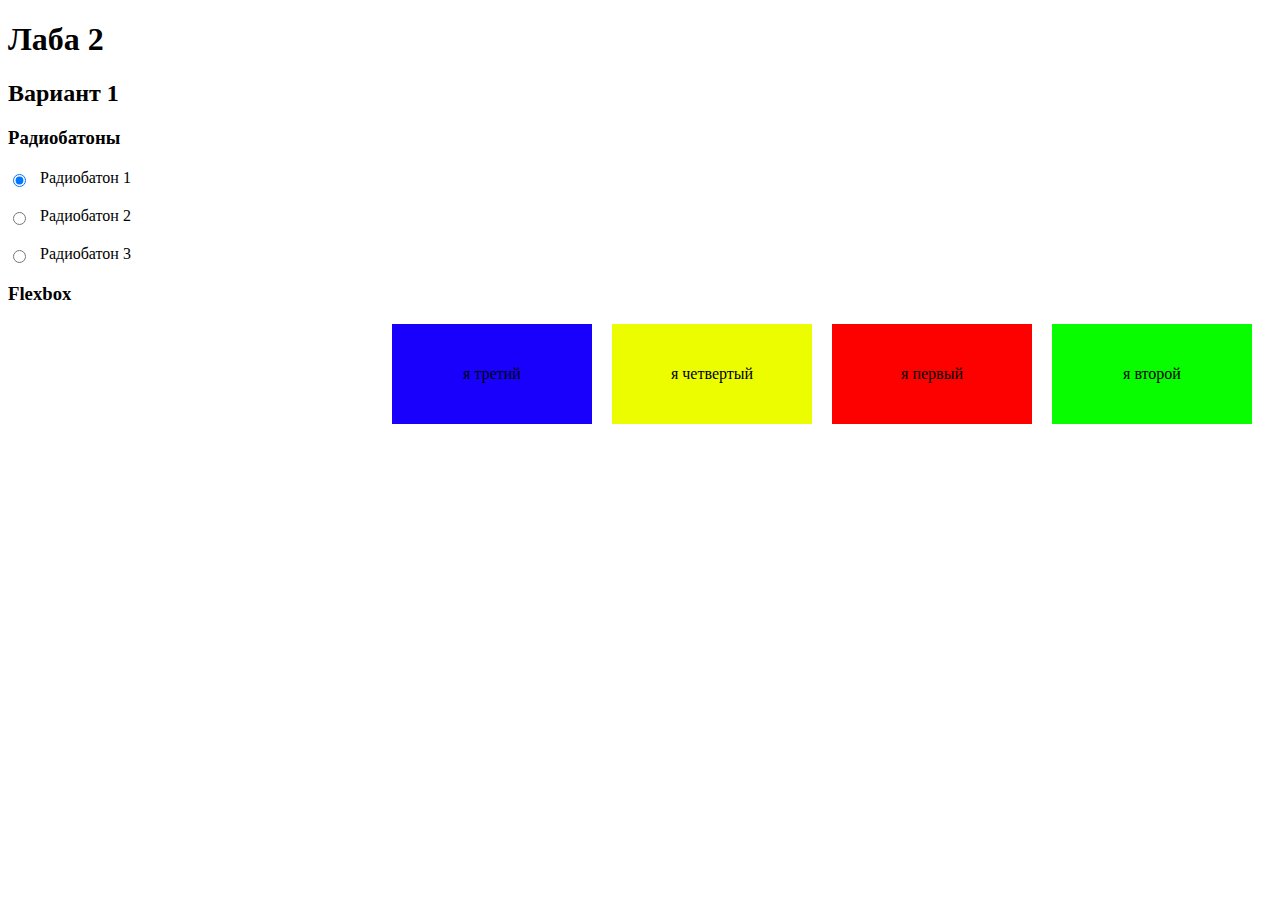
<file: Lab 2/index.html>
<!DOCTYPE html>
<html lang="en">
<head>
    <meta charset="UTF-8">
    <meta name="viewport" content="width=device-width, initial-scale=1.0">
    <title>Document</title>
    <link rel="stylesheet" href="style.css">
</head>
<body>
    
    <h1>Лаба 2</h1>
    <h2>Вариант 1</h2>

    <h3>Радиобатоны</h3>
       <label class="radio-button">
        <input type="radio" name="radio" checked="checked">
        <span class="label-visible">
          <span class="radiobutton"></span>
          Радиобатон 1
        </span>
      </label>
      
      <label class="radio-button">
        <input type="radio" name="radio">
        <span class="label-visible">
          <span class="radiobutton"></span>
          Радиобатон 2
        </span>
      </label>

      <label class="radio-button">
        <input type="radio" name="radio">
        <span class="label-visible">
          <span class="radiobutton"></span>
          Радиобатон 3
        </span>
      </label>
       
      <h3>Flexbox</h3>
        <div id="containerflex">
        <div class="first">я первый</div>
        <div class="second">я второй</div>
        <div class="third">я третий</div>
        <div class="fourth">я четвертый</div>
        </div>
        

</body>
</html>
</file>
<file: Lab 2/style.css>
.radio-button {
  position: relative;
  display: block;
  margin: 20px 0;
}

.radio-button input {
  position: absolute;
  margin: 5px;
  padding: 0;
  /*visibility: hidden;*/
}

.radio-button .label-visible {
  margin-left: 2em;
  margin-bottom: 0;
}
/*
.fake-radiobutton {
  position: absolute;
  display: block;
  top: 0;
  left: 3px;
  width: 20px;
  height: 20px;
  border: 1px solid slategray;
  background-color: white;
}
.fake-radiobutton:after {
  content: "";
  display: block;
  position: absolute;
  top: 50%;
  left: 50%;
  width: 16px;
  height: 16px;
  background: rgb(7, 158, 20);
  transform: translateX(-50%) translateY(-50%);
}

.fake-radiobutton { border-radius: 50%; }
.fake-radiobutton:after { border-radius: 50%; }

input[type="radio"]:checked + span .fake-radiobutton:after{
     display: block; 
    }
*/

#containerflex{
    display: flex;
    justify-content: center;

    float: right;
}

.first{
    width: 200px;
    height: 100px;
    background-color: #fd0000;
    margin-right: 20px;
    display: flex;
    justify-content: center;
    align-items: center;
    order: 3;
}

.second{
    width: 200px;
    height: 100px;
    background-color: #08fd00;
    margin-right: 20px;
    display: flex;
    justify-content: center;
    align-items: center;
    order: 4;
}

.third{
    width: 200px;
    height: 100px;
    background-color: #1900fd;
    margin-right: 20px;
    display: flex;
    justify-content: center;
    align-items: center;
 
    order: 1;
    
}

.fourth{
    width: 200px;
    height: 100px;
    background-color: #ecfd00;
    margin-right: 20px;
    display: flex;
    justify-content: center;
    align-items: center;
    order: 2;
}
</file>
